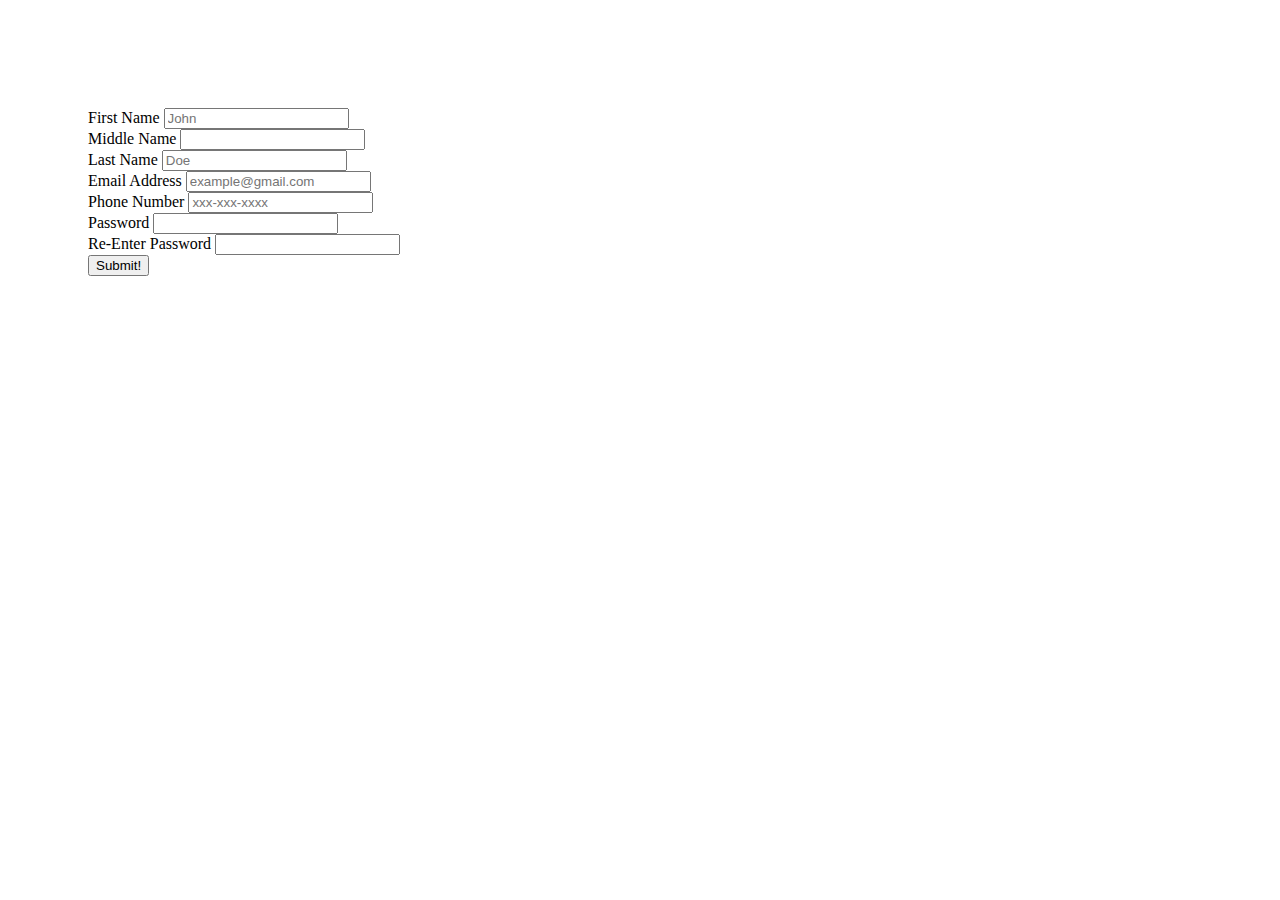
<file: createnewaccount.html>
<!DOCTYPE html>
<html lang="en">
<head>
    <meta charset="UTF-8">
    <title>Create New Account</title>
</head>
<body>
<div data-include="nav_bar"></div>
<div class="form">
  <form method="POST" action="newAccount.php">

    <div style = "position:relative; left:80px; top:100px;">

      <div class="customer info">
        <label for="firstname">First Name</label>
        <input id="firstname" name="firstname" type="text" tabindex="0" placeholder="John" required>

      </div>

      <div class="customer info">
        <label for="middlename">Middle Name</label>
        <input id="middlename" name="middlename" type="text" placeholder="">

      </div>

      <div class="customer info">
        <label for="lastname">Last Name</label>
        <input id="lastname" name="lastname" type="text" placeholder="Doe" required>

      </div>

      <div class="customer info">
        <label for="email">Email Address</label>
        <input id="email" name="email" type="text" placeholder="example@gmail.com" required>

      </div>

      <div class="customer info">
        <label for="phonenum">Phone Number</label>
        <input id="phonenum" name="phonenum" type="text" placeholder="xxx-xxx-xxxx" required>

      </div>

      <div class="customer info">
        <label for="password">Password</label>
        <input id="password" name="password" type="password" placeholder="" autocomplete="off" required>

      </div>

      <div class="customer info">
        <label for="repassword">Re-Enter Password</label>
        <input id="repassword" name="repassword" type="password" placeholder="" autocomplete="off" required>

      </div>

      <div class="customer info">
        <div class="form-actions">
          <input type="submit" name="submit" value="Submit!">

        </div>
      </div>
    </div>

  </form>
</div>
</body>
</html>
</file>
